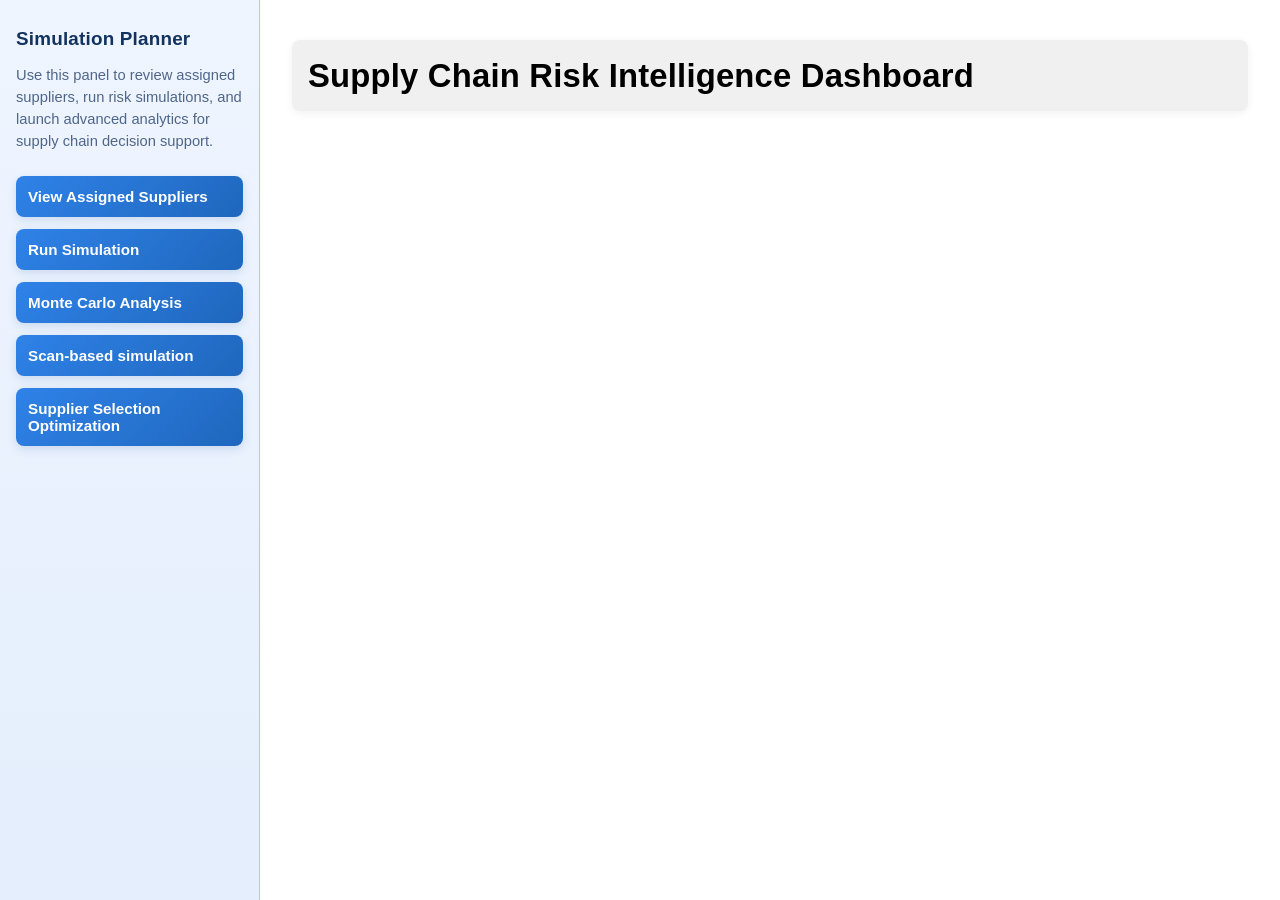
<file: SupplyChainPlanning/mainDash/templates/mainDash/run_simulation_template.html>
<!DOCTYPE html>
<html lang="en">
<head>
    <meta charset="UTF-8">
    <title>Supply Chain Planning & Simulation</title>
    <style>
        body, html {
            height: 100%;
            margin: 0;
            padding: 0;
            font-family: "Segoe UI", "Helvetica Neue", Arial, sans-serif;
            background: #f4f4f4;
        }
        .container {
            display: flex;
            height: 100vh;
        }
        .left-box {
            width: 260px;
            background: linear-gradient(180deg, #eff5ff 0%, #e4eefc 100%);
            padding: 28px 16px;
            display: flex;
            flex-direction: column;
            gap: 12px;
            border-right: 1px solid #b6c6e3;
            box-sizing: border-box;
        }
        .panel-title {
            margin: 0;
            color: #12325f;
            font-size: 1.18em;
            font-weight: 700;
            letter-spacing: 0.2px;
        }
        .panel-subtitle {
            margin: 2px 0 12px;
            color: #4f6688;
            font-size: 0.92em;
            line-height: 1.5;
        }
        .panel-button {
            padding: 12px 12px;
            font-size: 0.95em;
            font-weight: 600;
            border: none;
            border-radius: 8px;
            color: #fff;
            cursor: pointer;
            text-align: left;
            transition: transform 0.16s ease, box-shadow 0.16s ease, background 0.2s ease;
            box-shadow: 0 3px 10px rgba(34, 86, 153, 0.16);
        }
        .panel-button:active {
            transform: translateY(1px);
        }
        .panel-button.plan-btn {
            background: linear-gradient(135deg, #2f82e8 0%, #1f67bd 100%);
        }
        .panel-button.plan-btn:hover {
            background: linear-gradient(135deg, #2b78d6 0%, #1d5da9 100%);
            box-shadow: 0 6px 14px rgba(34, 86, 153, 0.2);
        }
        .panel-button.sim-btn {
            background: linear-gradient(135deg, #2f82e8 0%, #1f67bd 100%);
        }
        .panel-button.sim-btn:hover {
            background: linear-gradient(135deg, #2b78d6 0%, #1d5da9 100%);
            box-shadow: 0 6px 14px rgba(34, 86, 153, 0.2);
        }
        .panel-button.mc-btn {
            background: linear-gradient(135deg, #2f82e8 0%, #1f67bd 100%);
        }
        .panel-button.mc-btn:hover {
            background: linear-gradient(135deg, #2b78d6 0%, #1d5da9 100%);
            box-shadow: 0 6px 14px rgba(34, 86, 153, 0.2);
        }
        .panel-button.risk-btn {
            background: linear-gradient(135deg, #2f82e8 0%, #1f67bd 100%);
        }
        .panel-button.risk-btn:hover {
            background: linear-gradient(135deg, #2b78d6 0%, #1d5da9 100%);
            box-shadow: 0 6px 14px rgba(34, 86, 153, 0.2);
        }
        .panel-button.opt-btn {
            background: linear-gradient(135deg, #2f82e8 0%, #1f67bd 100%);
        }
        .panel-button.opt-btn:hover {
            background: linear-gradient(135deg, #2b78d6 0%, #1d5da9 100%);
            box-shadow: 0 6px 14px rgba(34, 86, 153, 0.2);
        }
        .right-box {
            flex: 1;
            padding: 40px 32px;
            background: #fff;
            overflow-y: auto;
        }
        .result-area {
            background: #f0f0f0;
            border-radius: 8px;
            padding: 16px;
            box-shadow: 0 2px 8px rgba(0,0,0,0.06);
            margin-bottom: 20px;
        }
        .section-title {
            margin: 0 0 8px;
            color: #1c345b;
            font-size: 1.18em;
            font-weight: 700;
            letter-spacing: 0.1px;
        }
        .advanced-analysis-area {
            min-height: 540px;
        }
        .dashboard-title {
            margin: 0;
            color: #000;
            font-size: 2.05em;
            font-weight: 800;
            letter-spacing: 0.2px;
            line-height: 1.2;
        }
        .graph-wrap {
            width: 100%;
            overflow-x: auto;
            background: #ffffff;
            border: 1px solid #d8dde8;
            border-radius: 8px;
            padding: 12px;
            box-sizing: border-box;
            margin-top: 10px;
        }
        .graph-caption {
            margin: 8px 0 0;
            font-size: 0.92em;
            color: #506079;
        }
        .map-wrap {
            width: 100%;
            margin-top: 10px;
            border: 1px solid #d8dde8;
            border-radius: 8px;
            overflow: hidden;
            background: #fff;
        }
        #supplierLocationMap {
            width: 100%;
            min-height: 360px;
        }
        .map-message {
            margin: 10px 0 0;
            color: #4f5f78;
            font-size: 0.9em;
        }
        .tree-node {
            cursor: pointer;
        }
        .tree-node.active rect {
            stroke: #d64545 !important;
            stroke-width: 3.2 !important;
        }
        table {
            width: 100%;
            border-collapse: collapse;
            margin-top: 10px;
        }
        th, td {
            padding: 10px;
            border-bottom: 1px solid #ccc;
            text-align: left;
        }
        th {
            background: #e0e0e0;
        }
    </style>
</head>
<body>
<div class="container">
    <div class="left-box">
        <h2 class="panel-title">Simulation Planner</h2>
        <p class="panel-subtitle">Use this panel to review assigned suppliers, run risk simulations, and launch advanced analytics for supply chain decision support.</p>
        <button class="panel-button plan-btn" onclick="generateProductionPlan()">View Assigned Suppliers</button>
        <button class="panel-button sim-btn" onclick="runSimulation()">Run Simulation</button>
        <button class="panel-button mc-btn" onclick="runMonteCarloAnalysis()">Monte Carlo Analysis</button>
        <button class="panel-button risk-btn" onclick="runRiskBasedSimulation()">Scan-based simulation</button>
        <button class="panel-button opt-btn" onclick="runSupplierSelectionOptimization()">Supplier Selection Optimization</button>
    </div>

    <div class="right-box">
        <div id="productionPlanResult" class="result-area">
            <h2 class="dashboard-title">Supply Chain Risk Intelligence Dashboard</h2>
        </div>

        <div id="simulationResult" class="result-area" style="display: none;">
            <h2 class="section-title">Simulation Results</h2>
            <p>No simulation run yet.</p>
        </div>

        <div id="supplierMapSection" class="result-area" style="display: none;">
            <h2 class="section-title">Supplier Location Map</h2>
            <p class="graph-caption">Unique supplier locations from the selected production plan.</p>
            <div class="map-wrap">
                <div id="supplierLocationMap"></div>
            </div>
            <p id="supplierMapMessage" class="map-message"></p>
        </div>

        <div id="advancedAnalysisResult" class="result-area advanced-analysis-area" style="display: none;"></div>
    </div>
</div>

<script>
let currentPlan = null;
let currentPlanTree = null;
const SVG_NS = "http://www.w3.org/2000/svg";
let supplierMap = null;
let supplierMapLayer = null;
let leafletAssetsPromise = null;
let markerByLocationKey = new Map();
let nodeToLocationKey = new Map();
let activeTreeNodeElement = null;
let activeAnalysisView = "suppliers";
let planRequestCounter = 0;
let mapVisibleBeforeAdvanced = false;

function createSvgElement(tag, attrs = {}) {
    const element = document.createElementNS(SVG_NS, tag);
    Object.entries(attrs).forEach(([key, value]) => {
        element.setAttribute(key, String(value));
    });
    return element;
}

function truncateLabel(value, maxChars = 18) {
    if (!value) return "";
    const text = String(value);
    return text.length > maxChars ? `${text.slice(0, maxChars - 1)}...` : text;
}

function tierColor(tier) {
    if (tier === "system") return { fill: "#dff1ff", stroke: "#2f74b5" };
    if (tier === "component") return { fill: "#e9f7ea", stroke: "#2f9143" };
    if (tier === "part") return { fill: "#fff4df", stroke: "#c47b18" };
    if (tier === "raw_material") return { fill: "#f5ebff", stroke: "#7651a5" };
    return { fill: "#edf1f8", stroke: "#62738a" };
}

function flattenTree(root) {
    const rows = [];
    let nextId = 0;

    function walk(node, parentId = null, depth = 0) {
        const row = {
            id: nextId,
            parentId,
            depth,
            name: node.name || "Unknown",
            tier: node.tier || "unknown",
            selectedSupplier: node.selected_supplier || null,
            supplierCountry: node.supplier_info && node.supplier_info.country ? node.supplier_info.country : null,
            children: []
        };
        nextId += 1;
        rows.push(row);

        const childNodes = Array.isArray(node.children) ? node.children : [];
        childNodes.forEach((child) => {
            const childRow = walk(child, row.id, depth + 1);
            row.children.push(childRow);
        });
        return row;
    }

    const rootRow = walk(root);
    return { rootRow, rows };
}

function assignYPositions(rootRow) {
    let leafIndex = 0;

    function visit(node) {
        if (!node.children.length) {
            node.leafIndex = leafIndex;
            leafIndex += 1;
            return node.leafIndex;
        }
        const childYs = node.children.map(visit);
        const sum = childYs.reduce((acc, value) => acc + value, 0);
        node.leafIndex = sum / childYs.length;
        return node.leafIndex;
    }

    visit(rootRow);
    return Math.max(leafIndex, 1);
}

function appendNodeLabel(parent, x, y, mainLabel, subLabel) {
    const title = [mainLabel, subLabel].filter(Boolean).join(" | ");
    const main = createSvgElement("text", {
        x,
        y: y - 3,
        "text-anchor": "middle",
        "font-size": "12",
        "font-weight": "600",
        fill: "#1d2b3d"
    });
    main.textContent = truncateLabel(mainLabel, 22);
    main.appendChild(createSvgElement("title")).textContent = title;
    parent.appendChild(main);

    if (subLabel) {
        const sub = createSvgElement("text", {
            x,
            y: y + 13,
            "text-anchor": "middle",
            "font-size": "10",
            fill: "#5c6c82"
        });
        sub.textContent = truncateLabel(subLabel, 24);
        sub.appendChild(createSvgElement("title")).textContent = title;
        parent.appendChild(sub);
    }
}

function setActiveTreeNode(element) {
    if (activeTreeNodeElement) {
        activeTreeNodeElement.classList.remove("active");
    }
    activeTreeNodeElement = element;
    if (activeTreeNodeElement) {
        activeTreeNodeElement.classList.add("active");
    }
}

function focusNodeOnMap(nodeName) {
    const locationKey = nodeToLocationKey.get(nodeName);
    if (!locationKey) return;
    const marker = markerByLocationKey.get(locationKey);
    if (!marker || !supplierMap) return;
    const latLng = marker.getLatLng();
    supplierMap.setView(latLng, Math.max(supplierMap.getZoom(), 5), { animate: true });
    marker.openPopup();
}

function renderProductionPlanGraph(planTree, container) {
    if (!planTree || typeof planTree !== "object") {
        container.innerHTML = `
            <h2 class="section-title">Selected Suppliers</h2>
            <p>Error: Invalid tree format for selected plan.</p>
        `;
        return;
    }

    const { rootRow, rows } = flattenTree(planTree);
    const leafCount = assignYPositions(rootRow);
    const tierOrder = ["system", "component", "part", "raw_material"];

    let maxTierIndex = 0;
    rows.forEach((row) => {
        const tierIndex = tierOrder.indexOf(row.tier);
        row.tierIndex = tierIndex >= 0 ? tierIndex : row.depth;
        if (row.tierIndex > maxTierIndex) maxTierIndex = row.tierIndex;
    });

    const graphWidth = Math.max(1100, 270 + (maxTierIndex + 1) * 250);
    const topPadding = 110;
    const bottomPadding = 80;
    const leftPadding = 130;
    const columnGap = 250;
    const rowGap = 88;
    const graphHeight = Math.max(360, topPadding + bottomPadding + (leafCount - 1) * rowGap);

    container.innerHTML = `
        <h2 class="section-title">Selected Suppliers</h2>
        <div class="graph-wrap" id="planGraphHost"></div>
    `;

    const host = document.getElementById("planGraphHost");
    const svg = createSvgElement("svg", {
        viewBox: `0 0 ${graphWidth} ${graphHeight}`,
        width: graphWidth,
        height: graphHeight
    });

    svg.appendChild(createSvgElement("rect", {
        x: 35,
        y: 20,
        width: graphWidth - 70,
        height: graphHeight - 40,
        rx: 14,
        fill: "#fbfcff",
        stroke: "#dbe4f3"
    }));

    const columns = [];
    for (let i = 0; i <= maxTierIndex; i += 1) {
        columns.push(leftPadding + i * columnGap);
    }

    const tierLabels = {
        system: "Vessel",
        component: "Subsystems",
        part: "Parts",
        raw_material: "Raw Materials"
    };

    columns.forEach((x, idx) => {
        const tier = tierOrder[idx] || `level_${idx}`;
        const label = tierLabels[tier] || tier.replace("_", " ");
        svg.appendChild(createSvgElement("text", {
            x,
            y: 58,
            "text-anchor": "middle",
            "font-size": "15",
            "font-weight": "700",
            fill: "#1f355b"
        })).textContent = label;
    });

    rows.forEach((row) => {
        row.x = columns[row.tierIndex] || (leftPadding + row.tierIndex * columnGap);
        row.y = topPadding + row.leafIndex * rowGap;
    });

    const rowsById = {};
    rows.forEach((row) => {
        rowsById[row.id] = row;
    });

    rows.forEach((row) => {
        if (row.parentId === null) return;
        const parent = rowsById[row.parentId];
        if (!parent) return;

        const path = createSvgElement("path", {
            d: `M ${parent.x + 85} ${parent.y} C ${parent.x + 125} ${parent.y}, ${row.x - 125} ${row.y}, ${row.x - 85} ${row.y}`,
            fill: "none",
            stroke: "#90a6c8",
            "stroke-width": 2.2
        });
        path.appendChild(createSvgElement("title")).textContent = `${parent.name} -> ${row.name}`;
        svg.appendChild(path);
    });

    rows.forEach((row) => {
        const colors = tierColor(row.tier);
        const group = createSvgElement("g", {
            class: "tree-node",
            tabindex: "0"
        });
        const box = createSvgElement("rect", {
            x: row.x - 85,
            y: row.y - 24,
            width: 170,
            height: 48,
            rx: 12,
            fill: colors.fill,
            stroke: colors.stroke,
            "stroke-width": 2.2
        });
        box.appendChild(createSvgElement("title")).textContent = row.name;
        group.appendChild(box);

        const supplierText = row.selectedSupplier
            ? `${row.selectedSupplier}${row.supplierCountry ? ` (${row.supplierCountry})` : ""}`
            : null;
        appendNodeLabel(group, row.x, row.y, row.name, supplierText);

        group.addEventListener("click", () => {
            setActiveTreeNode(group);
            focusNodeOnMap(row.name);
        });
        group.addEventListener("keydown", (event) => {
            if (event.key === "Enter" || event.key === " ") {
                event.preventDefault();
                setActiveTreeNode(group);
                focusNodeOnMap(row.name);
            }
        });
        svg.appendChild(group);
    });

    svg.appendChild(createSvgElement("text", {
        x: graphWidth - 340,
        y: graphHeight - 32,
        "font-size": "11",
        fill: "#607089"
    })).textContent = `${rows.length} total node(s)`;

    host.appendChild(svg);
}

function extractSupplierLocations(plan) {
    const unique = new Map();
    const entries = Object.entries(plan || {});

    entries.forEach(([nodeName, value]) => {
        if (!Array.isArray(value) || value.length < 2) return;
        const supplierName = value[0];
        const info = value[1] || {};
        const lat = Number(info.Lat);
        const lon = Number(info.Lon);
        if (!Number.isFinite(lat) || !Number.isFinite(lon)) return;

        const key = `${lat.toFixed(6)},${lon.toFixed(6)}`;
        if (!unique.has(key)) {
            unique.set(key, {
                key,
                lat,
                lon,
                country: info.country || "Unknown",
                suppliers: new Set(),
                nodes: new Set()
            });
        }

        const current = unique.get(key);
        current.suppliers.add(supplierName || "Unknown Supplier");
        current.nodes.add(nodeName);
    });

    return Array.from(unique.values()).map(item => ({
        ...item,
        suppliers: Array.from(item.suppliers),
        nodes: Array.from(item.nodes)
    }));
}

function loadLeafletAssets() {
    if (window.L) {
        return Promise.resolve();
    }
    if (leafletAssetsPromise) {
        return leafletAssetsPromise;
    }
    leafletAssetsPromise = new Promise((resolve, reject) => {
        if (!document.getElementById("leaflet-css")) {
            const css = document.createElement("link");
            css.id = "leaflet-css";
            css.rel = "stylesheet";
            css.href = "https://unpkg.com/leaflet@1.9.4/dist/leaflet.css";
            css.integrity = "sha256-p4NxAoJBhIIN+hmNHrzRCf9tD/miZyoHS5obTRR9BMY=";
            css.crossOrigin = "";
            document.head.appendChild(css);
        }

        const script = document.createElement("script");
        script.src = "https://unpkg.com/leaflet@1.9.4/dist/leaflet.js";
        script.integrity = "sha256-20nQCchB9co0qIjJZRGuk2/Z9VM+kNiyxNV1lvTlZBo=";
        script.crossOrigin = "";
        script.async = true;
        script.onload = () => resolve();
        script.onerror = () => reject(new Error("Failed to load Leaflet assets."));
        document.head.appendChild(script);
    });

    return leafletAssetsPromise;
}

function renderSupplierMap(plan) {
    const section = document.getElementById("supplierMapSection");
    const mapMessage = document.getElementById("supplierMapMessage");
    const mapContainer = document.getElementById("supplierLocationMap");
    section.style.display = "block";
    mapMessage.textContent = "";

    const locations = extractSupplierLocations(plan);
    if (!locations.length) {
        nodeToLocationKey = new Map();
        markerByLocationKey = new Map();
        if (supplierMapLayer) {
            supplierMapLayer.clearLayers();
        }
        mapMessage.textContent = "No valid supplier coordinates were found in this plan.";
        return;
    }

    loadLeafletAssets()
        .then(() => {
            if (!supplierMap) {
                supplierMap = L.map(mapContainer).setView([locations[0].lat, locations[0].lon], 3);
                L.tileLayer("https://{s}.tile.openstreetmap.org/{z}/{x}/{y}.png", {
                    maxZoom: 19,
                    attribution: "&copy; OpenStreetMap contributors"
                }).addTo(supplierMap);
            }
            if (!supplierMapLayer) {
                supplierMapLayer = L.layerGroup().addTo(supplierMap);
            } else {
                supplierMapLayer.clearLayers();
            }

            markerByLocationKey = new Map();
            nodeToLocationKey = new Map();

            locations.forEach((location, index) => {
                const marker = L.marker([location.lat, location.lon], {
                    title: location.suppliers.join(", ")
                });
                const popupHtml = `
                    <div style="max-width:280px;">
                        <strong>Location #${index + 1}</strong><br/>
                        <strong>Suppliers:</strong> ${location.suppliers.join(", ")}<br/>
                        <strong>Nodes:</strong> ${location.nodes.join(", ")}<br/>
                        <strong>Country:</strong> ${location.country}<br/>
                        <strong>Coordinates:</strong> ${location.lat.toFixed(4)}, ${location.lon.toFixed(4)}
                    </div>
                `;
                marker.bindPopup(popupHtml);
                marker.addTo(supplierMapLayer);
                markerByLocationKey.set(location.key, marker);

                location.nodes.forEach((nodeName) => {
                    nodeToLocationKey.set(nodeName, location.key);
                });
            });

            const bounds = L.latLngBounds(locations.map(loc => [loc.lat, loc.lon]));

            if (locations.length === 1) {
                supplierMap.setView([locations[0].lat, locations[0].lon], 5);
            } else {
                supplierMap.fitBounds(bounds.pad(0.2));
            }

            setTimeout(() => supplierMap.invalidateSize(), 0);
            mapMessage.textContent = `Showing ${locations.length} unique location(s). Click a pin for details.`;
        })
        .catch((error) => {
            mapMessage.textContent = `${error.message} Please allow access to Leaflet CDN resources.`;
        });
}

function showAnalysisPanel(htmlContent) {
    const advancedBox = document.getElementById("advancedAnalysisResult");
    const productionBox = document.getElementById("productionPlanResult");
    const mapBox = document.getElementById("supplierMapSection");
    const simBox = document.getElementById("simulationResult");
    advancedBox.style.display = "none";
    productionBox.style.display = "block";
    if (mapVisibleBeforeAdvanced) {
        mapBox.style.display = "block";
    }
    simBox.style.display = "block";
    simBox.innerHTML = htmlContent;
    simBox.scrollIntoView({ behavior: "smooth", block: "start" });
}

function showAdvancedAnalysisArea(title, description) {
    const productionBox = document.getElementById("productionPlanResult");
    const simulationBox = document.getElementById("simulationResult");
    const mapBox = document.getElementById("supplierMapSection");
    const advancedBox = document.getElementById("advancedAnalysisResult");

    mapVisibleBeforeAdvanced = mapBox.style.display !== "none";
    productionBox.style.display = "none";
    simulationBox.style.display = "none";
    mapBox.style.display = "none";

    advancedBox.style.display = "block";
    advancedBox.innerHTML = `
        <h2 class="section-title">${title}</h2>
        <p>${description}</p>
    `;
    advancedBox.scrollIntoView({ behavior: "smooth", block: "start" });
}

function generateProductionPlan() {
    activeAnalysisView = "suppliers";
    document.getElementById("advancedAnalysisResult").style.display = "none";
    document.getElementById("productionPlanResult").style.display = "block";
    const requestId = ++planRequestCounter;
    fetch("/mainDash/generate_plan/")
        .then(res => res.json())
        .then(data => {
            if (requestId !== planRequestCounter) return;

            if (data.status === "success") {
                currentPlan = data.plan;
                currentPlanTree = data.plan_tree;
                console.log("data:", data);
                const container = document.getElementById("productionPlanResult");

                if (!currentPlanTree || typeof currentPlanTree !== "object") {
                    container.innerHTML = `<p>Error: Invalid plan tree format</p>`;
                    return;
                }

                renderProductionPlanGraph(currentPlanTree, container);
                renderSupplierMap(currentPlan);

                if (activeAnalysisView === "suppliers") {
                    document.getElementById("simulationResult").style.display = "none";
                }
            } else {
                alert("Failed to generate plan: " + data.message);
            }
        })
        .catch(error => {
            console.error("Plan generation error:", error);
            alert("Error generating plan.");
        });
}

function runSimulation() {
    activeAnalysisView = "simulation";
    document.getElementById("advancedAnalysisResult").style.display = "none";
    document.getElementById("productionPlanResult").style.display = "block";
    document.getElementById('productionPlanResult').innerHTML = `
        <h2 class="section-title">Selected Suppliers</h2>
        <p>Loading deterministic simulation outputs...</p>
    `;

    fetch("/mainDash/deterministic_results/")
        .then(res => res.json())
        .then(data => {
            if (data.status !== "success") {
                const missingText = (data.missing_files || []).length
                    ? `<p>Missing files: ${data.missing_files.join(", ")}</p>`
                    : "";
                showAnalysisPanel(`
                    <h2 class="section-title">Simulation Results</h2>
                    <p>${data.message || "Deterministic results are not available."}</p>
                    ${missingText}
                `);
                return;
            }

            const summary = data.summary || {};
            const topNodes = data.top_nodes || [];
            const explanation = data.explanation || {};
            const visibleNodes = topNodes.filter(row =>
                row.impacted === true || Number(row.finish_delay_days || 0) > 0
            );

            const summaryHtml = `
                <h3 class="section-title" style="font-size:1.03em;margin-top:0;">Scenario Summary</h3>
                <table>
                    <tbody>
                        <tr><th>Disrupted Node ID</th><td>${summary.disrupted_node_id || ""}</td></tr>
                        <tr><th>Injected Delay (days)</th><td>${formatNumber(summary.injected_delay_days)}</td></tr>
                        <tr><th>Root Impacted</th><td>${summary.root_impacted ? "Yes" : "No"}</td></tr>
                        <tr><th>Root Delay (days)</th><td>${formatNumber(summary.root_delay_days)}</td></tr>
                        <tr><th>Total Impacted Nodes</th><td>${formatNumber(summary.total_impacted_nodes)}</td></tr>
                    </tbody>
                </table>
            `;

            const rowsHtml = visibleNodes.map(row => `
                <tr>
                    <td>${row.node_id || ""}</td>
                    <td>${formatNumber(row.finish_delay_days)}</td>
                    <td>${formatNumber(row.absorbed_by_buffer_days)}</td>
                    <td>${row.impacted ? "Yes" : "No"}</td>
                    <td>${row.is_disrupted_node ? "Yes" : "No"}</td>
                </tr>
            `).join("");

            const tableHtml = `
                <h3 class="section-title" style="font-size:1.03em;">Most Affected Nodes</h3>
                <table>
                    <thead>
                        <tr>
                            <th>Node ID</th>
                            <th>Finish Delay (days)</th>
                            <th>Absorbed by Buffer (days)</th>
                            <th>Impacted</th>
                            <th>Is Disrupted Node</th>
                        </tr>
                    </thead>
                    <tbody>
                        ${rowsHtml || '<tr><td colspan="5">No impacted nodes in this scenario.</td></tr>'}
                    </tbody>
                </table>
            `;

            const explanationText = explanation.reached_root
                ? "Disruption reached the root node."
                : "Disruption stopped before reaching the root.";
            const absorberText = explanation.absorber_node_id
                ? `Primary absorbing node: ${explanation.absorber_node_id}.`
                : "No single absorbing node identified.";

            const explanationHtml = `
                <h3 class="section-title" style="font-size:1.03em;">Propagation Explanation</h3>
                <p>${explanationText} ${absorberText}</p>
            `;

            showAnalysisPanel(`
                <h2 class="section-title">Simulation Results</h2>
                ${summaryHtml}
                ${tableHtml}
                ${explanationHtml}
            `);
        })
        .catch(error => {
            console.error("Deterministic results fetch error:", error);
            showAnalysisPanel(`
                <h2 class="section-title">Simulation Results</h2>
                <p>Unable to load deterministic simulation results.</p>
            `);
        });
}

function runMonteCarloAnalysis() {
    activeAnalysisView = "monte_carlo";
    showAdvancedAnalysisArea("Monte Carlo Analysis", "Loading Monte Carlo outputs...");

    fetch("/mainDash/monte_carlo_results/")
        .then(res => res.json())
        .then(data => {
            const advancedBox = document.getElementById("advancedAnalysisResult");

            if (data.status !== "success") {
                const missingText = (data.missing_files || []).length
                    ? `<p>Missing files: ${data.missing_files.join(", ")}</p>`
                    : "";
                advancedBox.innerHTML = `
                    <h2 class="section-title">Monte Carlo Analysis</h2>
                    <p>${data.message || "Monte Carlo results are not available."}</p>
                    ${missingText}
                `;
                return;
            }

            const summary = data.summary || {};
            const topNodes = data.top_nodes || [];
            const typeSummary = data.type_summary || [];

            const summaryHtml = `
                <h3 class="section-title" style="font-size:1.03em;margin-top:0;">Summary</h3>
                <table>
                    <tbody>
                        <tr><th>Probability Root Impacted</th><td>${formatPercent(summary.probability_root_impacted)}</td></tr>
                        <tr><th>Mean Root Delay (days)</th><td>${formatNumber(summary.mean_root_delay)}</td></tr>
                        <tr><th>P90 Root Delay (days)</th><td>${formatNumber(summary.p90_root_delay)}</td></tr>
                        <tr><th>Max Root Delay (days)</th><td>${formatNumber(summary.max_root_delay)}</td></tr>
                        <tr><th>Mean Impacted Nodes</th><td>${formatNumber(summary.mean_impacted_nodes)}</td></tr>
                    </tbody>
                </table>
            `;

            const topRows = topNodes.map(row => `
                <tr>
                    <td>${row.disrupted_node_id || ""}</td>
                    <td>${formatNumber(row.mean_root_delay)}</td>
                    <td>${formatPercent(row.probability_root_impacted)}</td>
                    <td>${formatNumber(row.mean_impacted_nodes)}</td>
                    <td>${row.risk_bucket || ""}</td>
                </tr>
            `).join("");

            const topTableHtml = `
                <h3 class="section-title" style="font-size:1.03em;">Top Risky Nodes</h3>
                <table>
                    <thead>
                        <tr>
                            <th>Disrupted Node</th>
                            <th>Mean Root Delay</th>
                            <th>Probability Root Impacted</th>
                            <th>Mean Impacted Nodes</th>
                            <th>Risk Bucket</th>
                        </tr>
                    </thead>
                    <tbody>
                        ${topRows || '<tr><td colspan="5">No node ranking data.</td></tr>'}
                    </tbody>
                </table>
            `;

            const typeRows = typeSummary.map(row => `
                <tr>
                    <td>${row.node_type || ""}</td>
                    <td>${formatPercent(row.mean_probability_root_impacted)}</td>
                    <td>${formatNumber(row.mean_root_delay)}</td>
                    <td>${formatNumber(row.mean_impacted_nodes)}</td>
                </tr>
            `).join("");

            const typeTableHtml = typeSummary.length ? `
                <h3 class="section-title" style="font-size:1.03em;">Node Type Summary</h3>
                <table>
                    <thead>
                        <tr>
                            <th>Node Type</th>
                            <th>Mean Probability Root Impacted</th>
                            <th>Mean Root Delay</th>
                            <th>Mean Impacted Nodes</th>
                        </tr>
                    </thead>
                    <tbody>
                        ${typeRows}
                    </tbody>
                </table>
            ` : "";

            advancedBox.innerHTML = `
                <h2 class="section-title">Monte Carlo Analysis</h2>
                ${summaryHtml}
                ${topTableHtml}
                ${typeTableHtml}
            `;
        })
        .catch(error => {
            console.error("Monte Carlo fetch error:", error);
            document.getElementById("advancedAnalysisResult").innerHTML = `
                <h2 class="section-title">Monte Carlo Analysis</h2>
                <p>Unable to load Monte Carlo results.</p>
            `;
        });
}

function runRiskBasedSimulation() {
    activeAnalysisView = "risk_based_simulation";
    showAdvancedAnalysisArea(
        "Scan-based simulation",
        "Loading assigned suppliers, scanning supplier risk node by node, and propagating disruptions..."
    );

    fetch("/mainDash/scan_based_simulation_results/")
        .then(res => res.json())
        .then(data => {
            const advancedBox = document.getElementById("advancedAnalysisResult");

            if (data.status !== "success") {
                const missingText = (data.missing_files || []).length
                    ? `<p>Missing files: ${data.missing_files.join(", ")}</p>`
                    : "";
                advancedBox.innerHTML = `
                    <h2 class="section-title">Scan-based simulation</h2>
                    <p>${data.message || "Scan-based simulation results are not available."}</p>
                    ${missingText}
                `;
                return;
            }

            const summary = data.summary || {};
            const explanation = data.explanation || {};
            const topNodes = data.top_nodes || [];
            const supplierScans = data.supplier_scans || [];

            const summaryHtml = `
                <h3 class="section-title" style="font-size:1.03em;margin-top:0;">Scenario Summary</h3>
                <table>
                    <tbody>
                        <tr><th>Suppliers Scanned</th><td>${formatNumber(summary.scanned_suppliers)}</td></tr>
                        <tr><th>Risk Detection Threshold</th><td>${formatPercent(summary.risk_detection_threshold)}</td></tr>
                        <tr><th>Risky Suppliers Detected</th><td>${formatNumber(summary.risky_suppliers_detected)}</td></tr>
                        <tr><th>Nodes With Injected Delay</th><td>${formatNumber(summary.nodes_with_injected_delay)}</td></tr>
                        <tr><th>Total Injected Delay (days)</th><td>${formatNumber(summary.total_injected_delay_days)}</td></tr>
                        <tr><th>Root Impacted</th><td>${summary.root_impacted ? "Yes" : "No"}</td></tr>
                        <tr><th>Root Delay (days)</th><td>${formatNumber(summary.root_delay_days)}</td></tr>
                        <tr><th>Total Impacted Nodes</th><td>${formatNumber(summary.total_impacted_nodes)}</td></tr>
                    </tbody>
                </table>
            `;

            const impactedRows = topNodes
                .filter(row => row.impacted === true || Number(row.finish_delay_days || 0) > 0)
                .map(row => `
                    <tr>
                        <td>${row.node_id || ""}</td>
                        <td>${row.supplier_name || ""}</td>
                        <td>${formatPercent(row.risk_score)}</td>
                        <td>${formatNumber(row.injected_delay_days)}</td>
                        <td>${formatNumber(row.finish_delay_days)}</td>
                        <td>${formatNumber(row.absorbed_by_buffer_days)}</td>
                    </tr>
                `).join("");

            const impactedTableHtml = `
                <h3 class="section-title" style="font-size:1.03em;">Most Affected Nodes</h3>
                <table>
                    <thead>
                        <tr>
                            <th>Node ID</th>
                            <th>Supplier</th>
                            <th>Risk Score</th>
                            <th>Injected Delay</th>
                            <th>Finish Delay</th>
                            <th>Absorbed by Buffer</th>
                        </tr>
                    </thead>
                    <tbody>
                        ${impactedRows || '<tr><td colspan="6">No impacted nodes in this scenario.</td></tr>'}
                    </tbody>
                </table>
            `;

            const scanRows = supplierScans.map(row => `
                <tr>
                    <td>${row.node_id || ""}</td>
                    <td>${row.node_type || ""}</td>
                    <td>${row.supplier_name || ""}</td>
                    <td>${row.scanned ? "Yes" : "No"}</td>
                    <td>${formatPercent(row.risk_score)}</td>
                    <td>${row.risk_detected ? "Yes" : "No"}</td>
                    <td>${formatNumber(row.injected_delay_days)}</td>
                </tr>
            `).join("");

            const scanTableHtml = `
                <h3 class="section-title" style="font-size:1.03em;">Supplier Risk Scan (Node-by-Node)</h3>
                <table>
                    <thead>
                        <tr>
                            <th>Node ID</th>
                            <th>Node Type</th>
                            <th>Assigned Supplier</th>
                            <th>Scanned</th>
                            <th>Risk Score</th>
                            <th>Risk Detected</th>
                            <th>Injected Delay (days)</th>
                        </tr>
                    </thead>
                    <tbody>
                        ${scanRows || '<tr><td colspan="7">No supplier scan rows available.</td></tr>'}
                    </tbody>
                </table>
            `;

            const explanationText = explanation.reached_root
                ? "Disruptions reached the root node."
                : "Disruptions were absorbed before reaching the root.";
            const absorberText = explanation.absorber_node_id
                ? `Primary absorbing node: ${explanation.absorber_node_id}.`
                : "No single absorbing node identified.";

            advancedBox.innerHTML = `
                <h2 class="section-title">Scan-based simulation</h2>
                ${summaryHtml}
                ${impactedTableHtml}
                ${scanTableHtml}
                <h3 class="section-title" style="font-size:1.03em;">Propagation Explanation</h3>
                <p>${explanationText} ${absorberText}</p>
            `;
        })
        .catch(error => {
            console.error("Scan-based simulation fetch error:", error);
            document.getElementById("advancedAnalysisResult").innerHTML = `
                <h2 class="section-title">Scan-based simulation</h2>
                <p>Unable to run scan-based simulation.</p>
            `;
        });
}

function formatNumber(value) {
    if (value === null || value === undefined || value === "") return "";
    const num = Number(value);
    if (Number.isNaN(num)) return String(value);
    return Number.isInteger(num) ? String(num) : num.toFixed(2);
}

function formatPercent(value) {
    if (value === null || value === undefined || value === "") return "";
    const num = Number(value);
    if (Number.isNaN(num)) return String(value);
    return `${(num * 100).toFixed(1)}%`;
}

function runSupplierSelectionOptimization() {
    activeAnalysisView = "supplier_optimization";
    showAdvancedAnalysisArea(
        "Supplier Selection Optimization",
        "Supplier selection optimization workspace. Recommendation outputs will appear here."
    );
}

// CSRF helper for POSTs
function getCSRFToken() {
    const cookie = document.cookie.split(';').find(c => c.trim().startsWith('csrftoken='));
    return cookie ? cookie.split('=')[1] : '';
}
</script>
</body>
</html>
</file>
